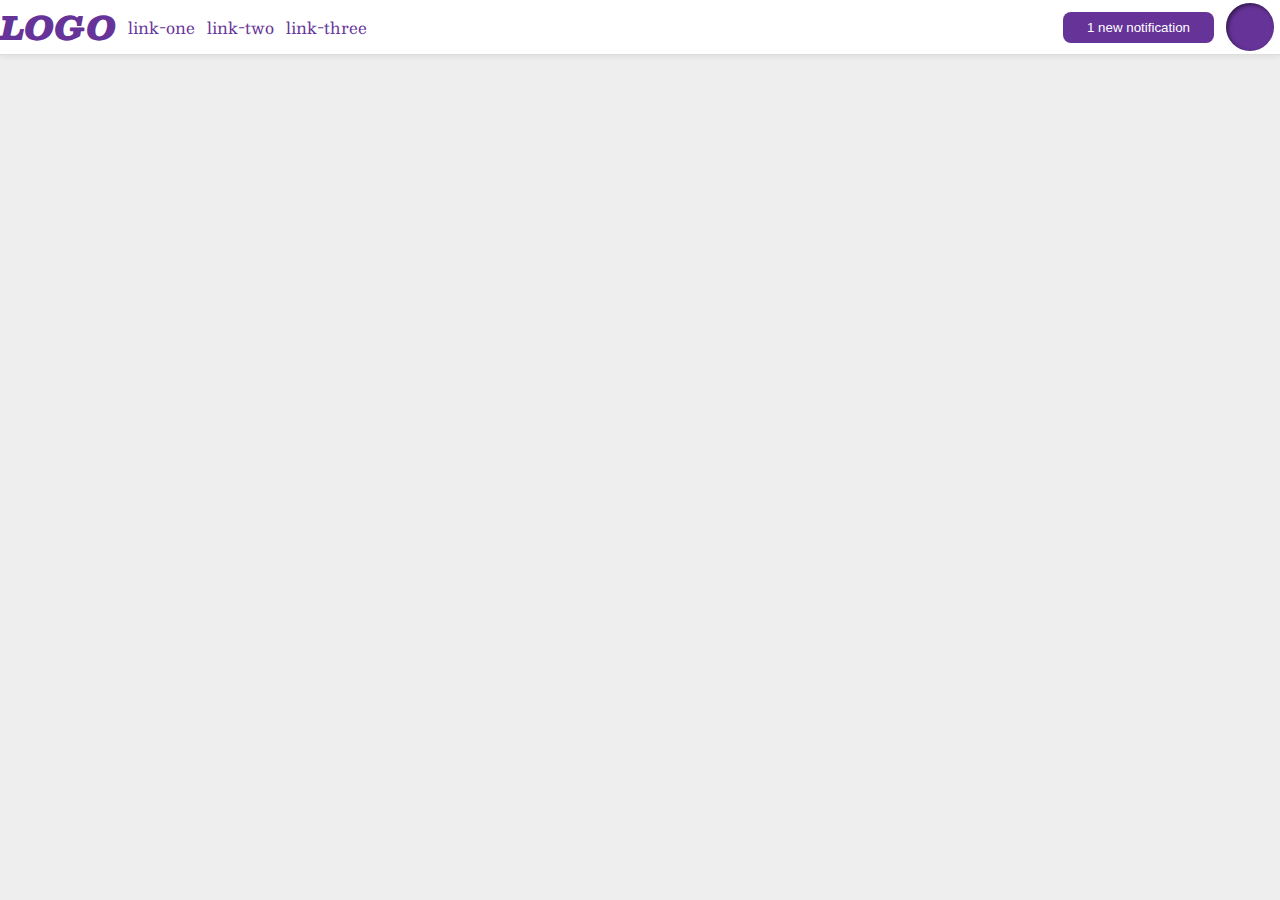
<file: foundations/flex/03-flex-header-2/index.html>
<!DOCTYPE html>
<html lang="en">

<head>
  <meta charset="UTF-8">
  <meta http-equiv="X-UA-Compatible" content="IE=edge">
  <meta name="viewport" content="width=device-width, initial-scale=1.0">
  <title>Flex Header 2</title>
  <link rel="stylesheet" href="style.css">
</head>

<body>
  <div class="header">
    <div class="left-box">
      <div class="logo">
        LOGO
      </div>
      <ul class="links">
        <li><a href="https://google.com">link-one</a></li>
        <li><a href="https://google.com">link-two</a></li>
        <li><a href="https://google.com">link-three</a></li>
      </ul>
    </div>
    <div class="right-box">
      <button class="notifications">
        1 new notification
      </button>
      <div class="profile-image"></div>
    </div>
  </div>
</body>

</html>
</file>
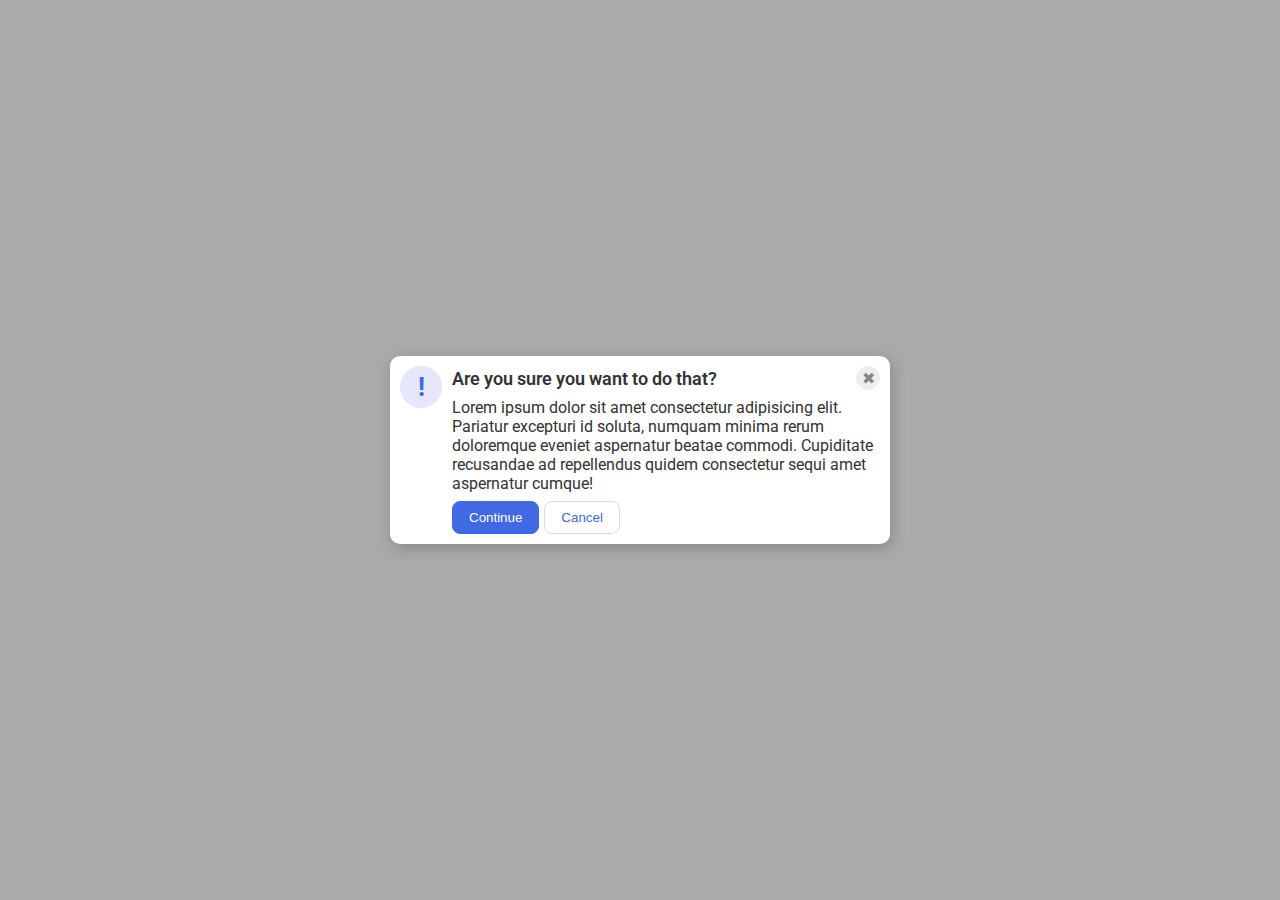
<file: foundations/flex/05-flex-modal/index.html>
<!DOCTYPE html>
<html lang="en">

<head>
  <meta charset="UTF-8">
  <meta http-equiv="X-UA-Compatible" content="IE=edge">
  <meta name="viewport" content="width=device-width, initial-scale=1.0">
  <link rel="stylesheet" href="style.css">
  <title>Modal</title>
</head>

<body>
  <div class="modal">
    <div class="icon">!</div>
    <div class="content">
      <div class="top">
        <div class="header">Are you sure you want to do that?</div>
        <button class="close-button">✖</button>
      </div>
      <div class="middle">
        <div class="text">Lorem ipsum dolor sit amet consectetur adipisicing elit. Pariatur excepturi id soluta, numquam
          minima rerum doloremque eveniet aspernatur beatae commodi. Cupiditate recusandae ad repellendus quidem
          consectetur sequi amet aspernatur cumque!</div>
      </div>
      <div class="bottom">
        <button class="continue">Continue</button>
        <button class="cancel">Cancel</button>
      </div>
    </div>
  </div>
</body>

</html>
</file>
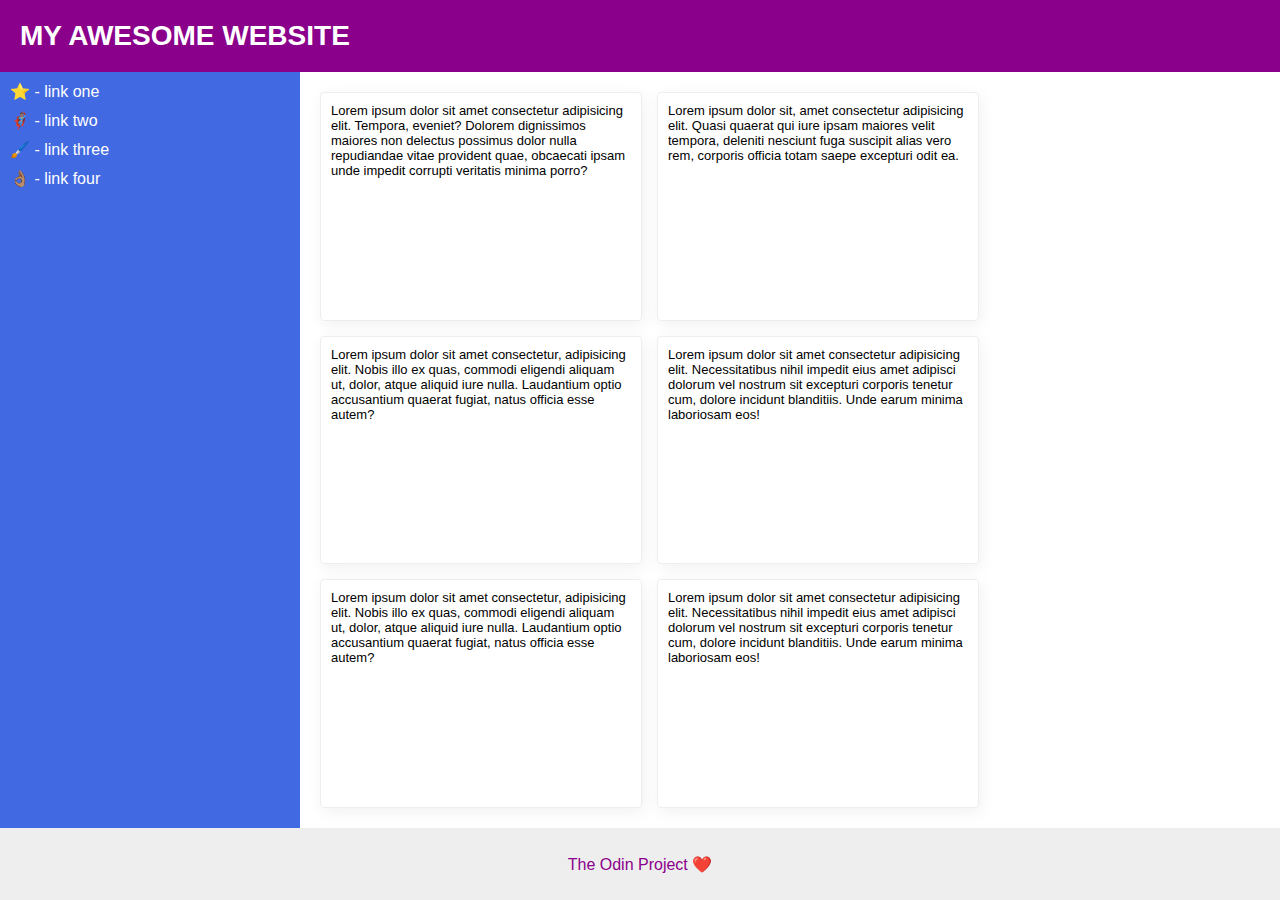
<file: foundations/flex/07-flex-layout-2/index.html>
<!DOCTYPE html>
<html lang="en">

<head>
  <meta charset="UTF-8">
  <meta http-equiv="X-UA-Compatible" content="IE=edge">
  <meta name="viewport" content="width=device-width, initial-scale=1.0">
  <title>The Holy Grail</title>
  <link rel="stylesheet" href="style.css">
</head>

<body>
  <div class="header">
    MY AWESOME WEBSITE
  </div>

  <div class="content">
    <div class="sidebar">
      <ul>
        <li><a href="#">⭐ - link one</a></li>
        <li><a href="#">🦸🏽‍♂️ - link two</a></li>
        <li><a href="#">🖌️ - link three</a></li>
        <li><a href="#">👌🏽 - link four</a></li>
      </ul>
    </div>

    <div class="container">
      <div class="card">Lorem ipsum dolor sit amet consectetur adipisicing elit. Tempora, eveniet? Dolorem dignissimos
        maiores non delectus possimus dolor nulla repudiandae vitae provident quae, obcaecati ipsam unde impedit
        corrupti
        veritatis minima porro?</div>
      <div class="card">Lorem ipsum dolor sit, amet consectetur adipisicing elit. Quasi quaerat qui iure ipsam maiores
        velit
        tempora, deleniti nesciunt fuga suscipit alias vero rem, corporis officia totam saepe excepturi odit ea.</div>
      <div class="card">Lorem ipsum dolor sit amet consectetur, adipisicing elit. Nobis illo ex quas, commodi eligendi
        aliquam ut, dolor, atque aliquid iure nulla. Laudantium optio accusantium quaerat fugiat, natus officia esse
        autem?
      </div>
      <div class="card">Lorem ipsum dolor sit amet consectetur adipisicing elit. Necessitatibus nihil impedit eius amet
        adipisci dolorum vel nostrum sit excepturi corporis tenetur cum, dolore incidunt blanditiis. Unde earum minima
        laboriosam eos!</div>
      <div class="card">Lorem ipsum dolor sit amet consectetur, adipisicing elit. Nobis illo ex quas, commodi eligendi
        aliquam ut, dolor, atque aliquid iure nulla. Laudantium optio accusantium quaerat fugiat, natus officia esse
        autem?
      </div>
      <div class="card">Lorem ipsum dolor sit amet consectetur adipisicing elit. Necessitatibus nihil impedit eius amet
        adipisci dolorum vel nostrum sit excepturi corporis tenetur cum, dolore incidunt blanditiis. Unde earum minima
        laboriosam eos!</div>
    </div>
  </div>

  <div class="footer">
    The Odin Project ❤️
  </div>
</body>

</html>
</file>
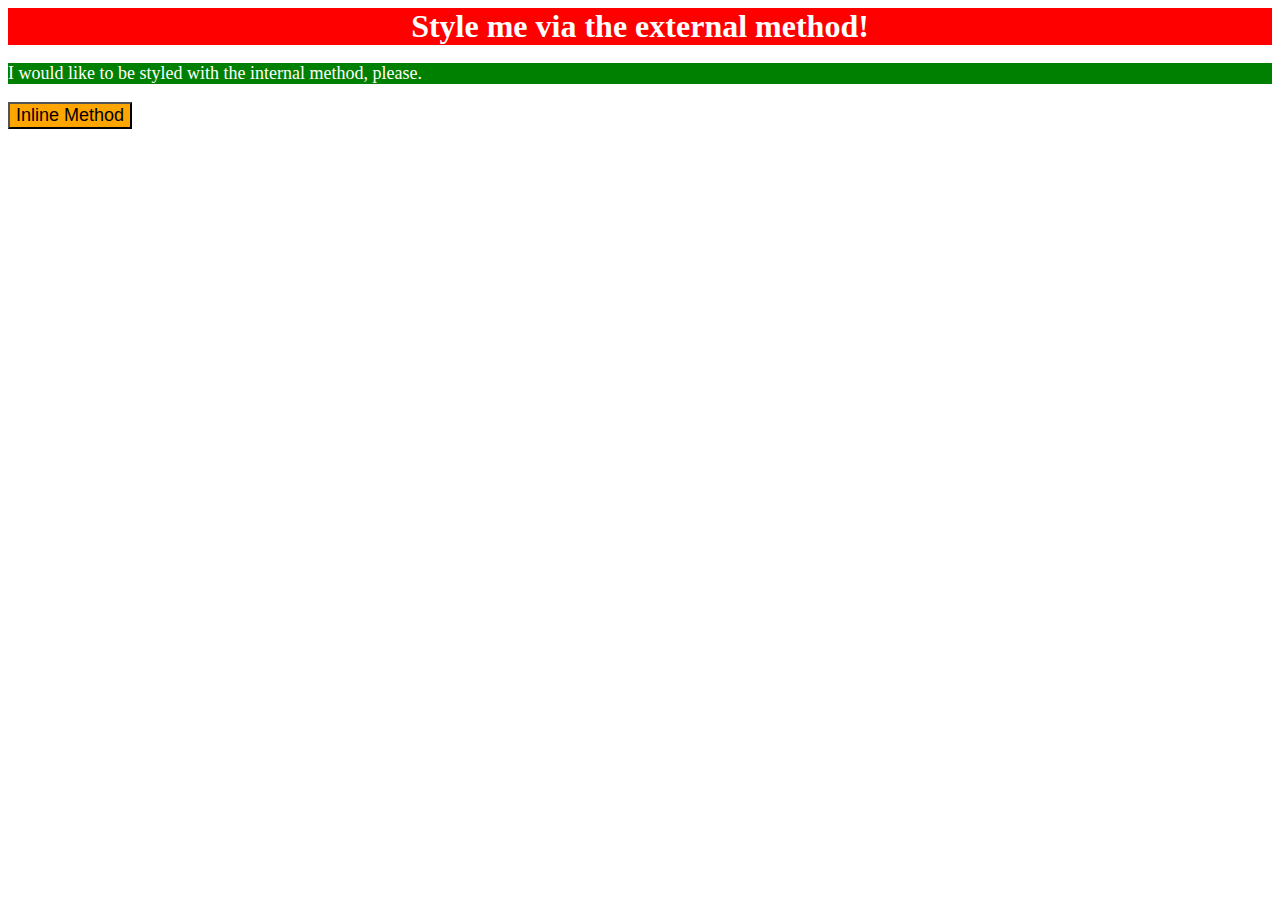
<file: foundations/intro-to-css/01-css-methods/index.html>
<!DOCTYPE html>
<html lang="en">
  <head>
    <meta charset="UTF-8">
    <meta http-equiv="X-UA-Compatible" content="IE=edge">
    <meta name="viewport" content="width=device-width, initial-scale=1.0">
    <link rel="stylesheet" href="./style.css">
    <title>Methods for Adding CSS</title>
    <style>
      p{
        background-color: green;
        color: white;
        font-size: 18px;
      }
    </style>
  </head>
  <body>
    <div>Style me via the external method!</div>
    <p>I would like to be styled with the internal method, please.</p>
    <button style="background-color: orange; font-size: 18px;">Inline Method</button>
  </body>
</html>
</file>
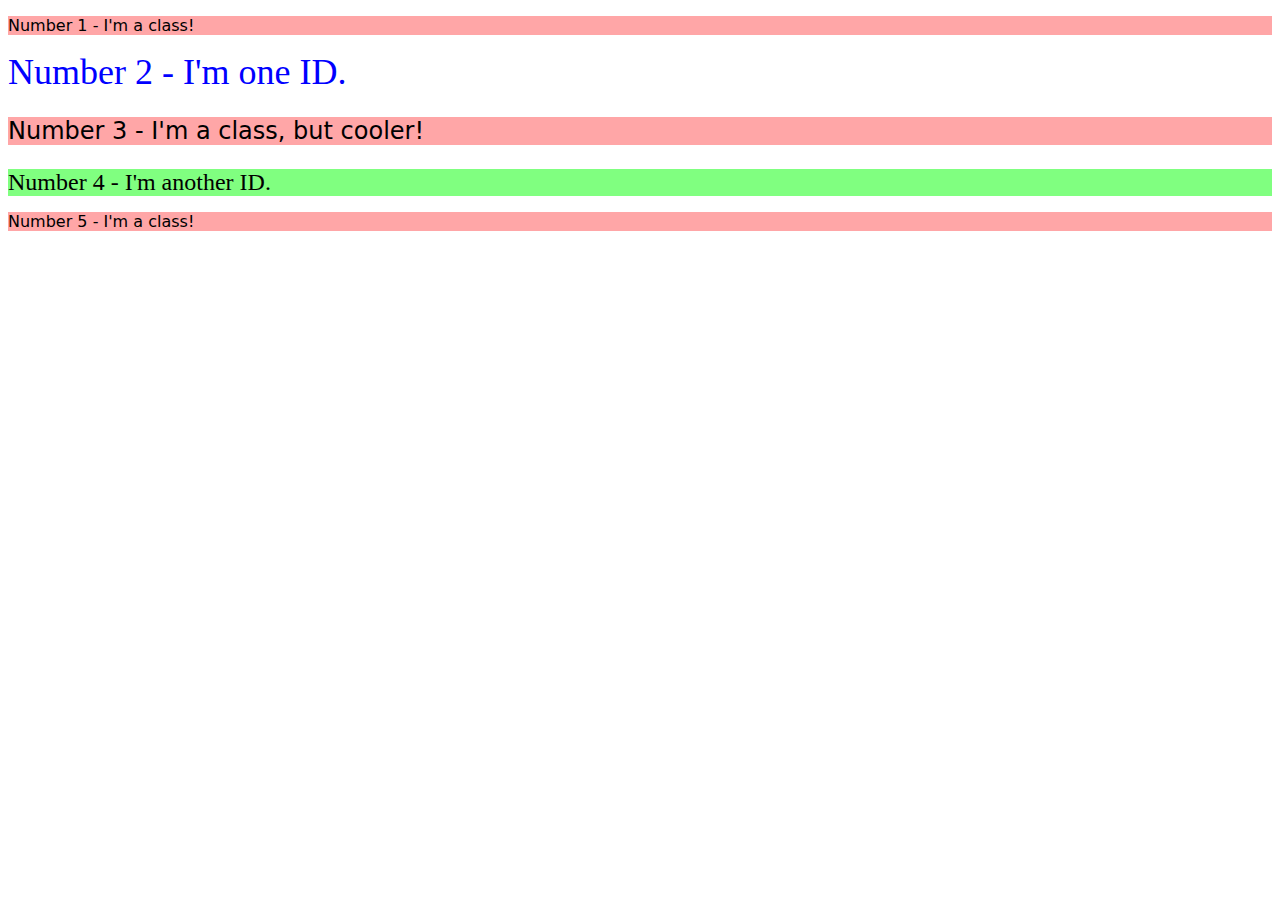
<file: foundations/intro-to-css/02-class-id-selectors/index.html>
<!DOCTYPE html>
<html lang="en">
  <head>
    <meta charset="UTF-8">
    <meta http-equiv="X-UA-Compatible" content="IE=edge">
    <meta name="viewport" content="width=device-width, initial-scale=1.0">
    <title>Class and ID Selectors</title>
    <link rel="stylesheet" href="style.css">
  </head>
  <body>
    <p class="c">Number 1 - I'm a class!</p>
    <div id="i1">Number 2 - I'm one ID.</div>
    <p class="c c2 ">Number 3 - I'm a class, but cooler!</p>
    <div id="i2">Number 4 - I'm another ID.</div>
    <p class="c">Number 5 - I'm a class!</p>
  </body>
</html>
</file>
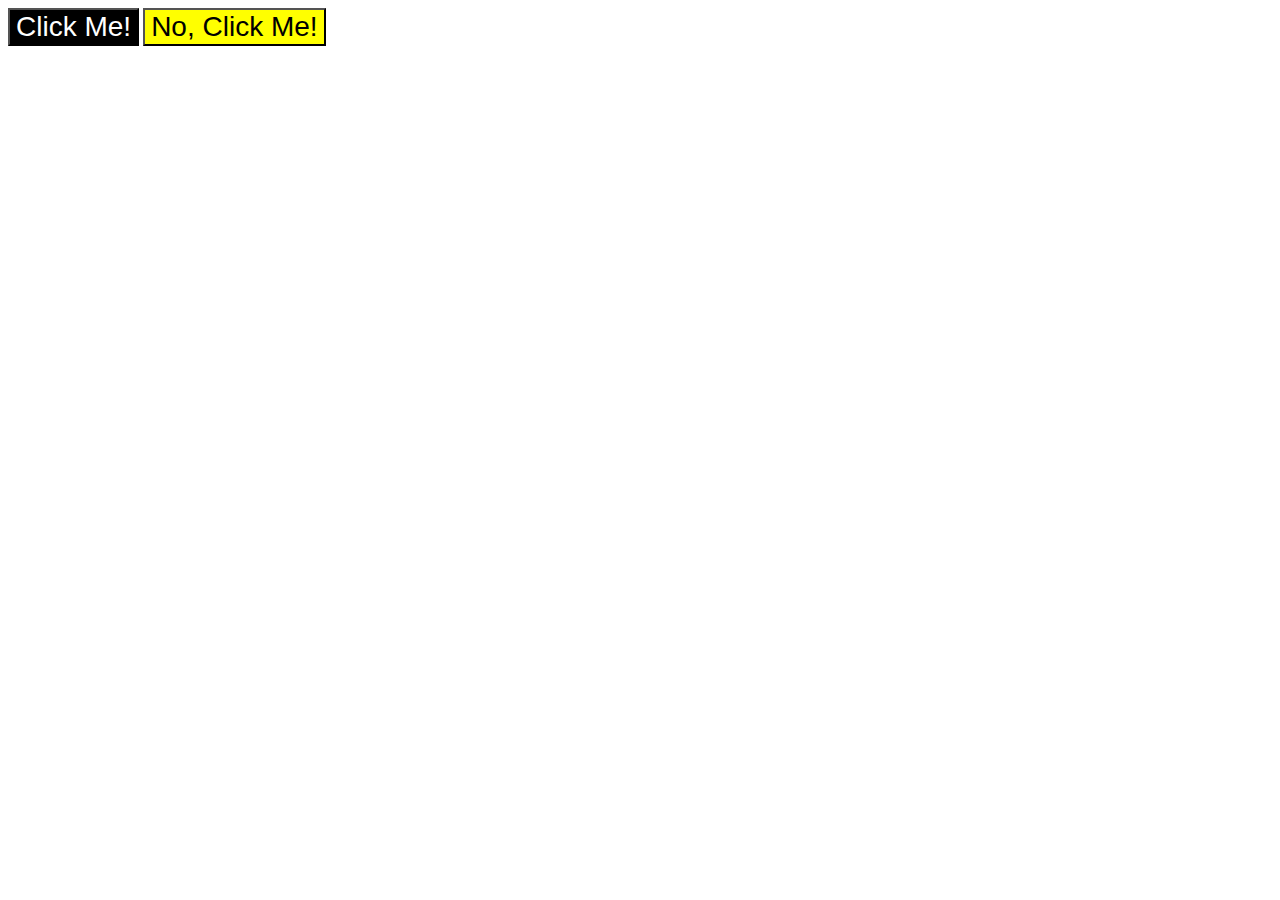
<file: foundations/intro-to-css/03-grouping-selectors/index.html>
<!DOCTYPE html>
<html lang="en">
  <head>
    <meta charset="UTF-8">
    <meta http-equiv="X-UA-Compatible" content="IE=edge">
    <meta name="viewport" content="width=device-width, initial-scale=1.0">
    <title>Grouping Selectors</title>
    <link rel="stylesheet" href="style.css">
  </head>
  <body>
    <button class="btn1">Click Me!</button>
    <button class="btn2">No, Click Me!</button>
  </body>
</html>
</file>
<file: foundations/flex/03-flex-header-2/style.css>
/* this is some magical font-importing.  
you'll learn about it later. */
@import url('https://fonts.googleapis.com/css2?family=Besley:ital,wght@0,400;1,900&display=swap');

body {
  margin: 0;
  background: #eee;
  font-family: Besley, serif;
}

.header {
  background: white;
  border-bottom: 1px solid #ddd;
  box-shadow: 0 0 8px rgba(0,0,0,.1);
  display: flex;
  justify-content: space-between;
  align-items: center;
}

.profile-image {
  background: rebeccapurple;
  box-shadow: inset 2px 2px 4px rgba(0,0,0,.5);
  border-radius: 50%;
  width: 48px;
  height: 48px;
  margin-right: 6px;
}

.logo {
  color: rebeccapurple;
  font-size: 32px;
  font-weight: 900;
  font-style: italic;
}

button {
  border: none;
  border-radius: 8px;
  background: rebeccapurple;
  color: white;
  padding: 8px 24px;
}

a {
  /* this removes the line under our links */
  text-decoration: none;
  color: rebeccapurple;
}

ul {
  list-style-type: none;
  display: flex;
  gap: 12px;
  margin: 0;
  padding: 0;
  align-items: center;
}

.left-box{
  display: flex;
  justify-content: flex-start;
  align-items: center;
  gap: 12px;
}

.right-box{
  display: flex;
  justify-content: flex-end;
  align-items: center;
  gap: 12px;
}
</file>
<file: foundations/flex/05-flex-modal/style.css>
@import url('https://fonts.googleapis.com/css2?family=Roboto:wght@400;700&display=swap');

html, body {
  height: 100%;
}

body {
  font-family: Roboto, sans-serif;
  margin: 0;
  background: #aaa;
  color: #333;
  /* I'll give you this one for free lol */
  display: flex;
  align-items: center;
  justify-content: center;
}

.modal {
  background: white;
  width: 480px;
  border-radius: 10px;
  box-shadow: 2px 4px 16px rgba(0,0,0,.2);
  display: flex;
  justify-content: space-between;
  padding: 10px;
  gap: 10px;
}

.icon {
  color: royalblue;
  font-size: 26px;
  font-weight: 700;
  background: lavender;
  width: 42px;
  height: 42px;
  border-radius: 50%;
  display: flex;
  align-items: center;
  justify-content: center;
  flex-shrink: 0;
}

.close-button {
  background: #eee;
  border-radius: 50%;
  color: #888;
  font-weight: 400;
  font-size: 16px;
  height: 24px;
  width: 24px;
  display: flex;
  align-items: center;
  justify-content: center;
  border: 1px solid #eee;
  padding: 0;
}

button {
  cursor: pointer;
  padding: 8px 16px;
  border-radius: 8px;
}

button.continue {
  background: royalblue;
  border: 1px solid royalblue;
  color: white;
}

button.cancel {
  background: white;
  border: 1px solid #ddd;
  color: royalblue;
}

.content{
  display: flex;
  flex-direction: column;
  gap: 8px;
}

.top{
  display: flex;
  justify-content: space-between;
  align-items: center;
  font-size: 18px;
  font-weight: 600;
}

.bottom{
  display: flex;
  justify-content: flex-start;
  gap: 5px;
}
</file>
<file: foundations/flex/07-flex-layout-2/style.css>
body {
  font-family: -apple-system, BlinkMacSystemFont, 'Segoe UI', Roboto, Oxygen, Ubuntu, Cantarell, 'Open Sans', 'Helvetica Neue', sans-serif;
  margin: 0;
  min-height: 100vh;
  display: flex;
  flex-direction: column;
}

.header {
  height: 72px;
  background: darkmagenta;
  color: white;
  display: flex;
  align-items: center;
  font-weight: 900;
  font-size: 28px;
  padding-left: 20px;
}

.footer {
  height: 72px;
  background: #eee;
  color: darkmagenta;
  display: flex;
  justify-content: center;
  align-items: center;
}

.content{
  display: flex;
  flex-grow: 1;
}

.sidebar {
  width: 300px;
  background: royalblue;
  box-sizing: border-box;
  flex-shrink: 0;
  padding: 10px;
}

ul{
  margin: 0;
  padding: 0;
  list-style: none;
  display: flex;
  flex-direction: column;
  gap: 10px;
}

a{
  text-decoration: none;
  color: white;
}

.container{
  display: flex;
  flex-wrap: wrap;
  gap: 15px;
  padding: 20px;
}

.card {
  border: 1px solid #eee;
  box-shadow: 2px 4px 16px rgba(0,0,0,.06);
  border-radius: 4px;
  font-size: 13px;
  padding: 10px;
  width: 300px;
}
</file>
<file: foundations/intro-to-css/01-css-methods/style.css>
div{
    background-color: red;
    color: white;
    font-size: 32px;
    text-align: center;
    font-weight: bold;
}
</file>
<file: foundations/intro-to-css/02-class-id-selectors/style.css>
.c{
    background-color: #FFA6A7;
    font-family: Verdana, "DejaVu Sans", sans-serif;
}

#i1{
    color: blue;
    font-size: 36px;
}

.c2{
    font-size: 24px;
}

#i2{
    background-color: #80FF80;
    font-size: 24px;
}
</file>
<file: foundations/intro-to-css/03-grouping-selectors/style.css>
.btn1,
.btn2{
    font-size: 28px;
    font-family: Helvetica, "Times New Roman", sans-serif;
}

.btn1{
    background-color: black;
    color: white;
}

.btn2{
    background-color: yellow;
    color: black;
}
</file>
